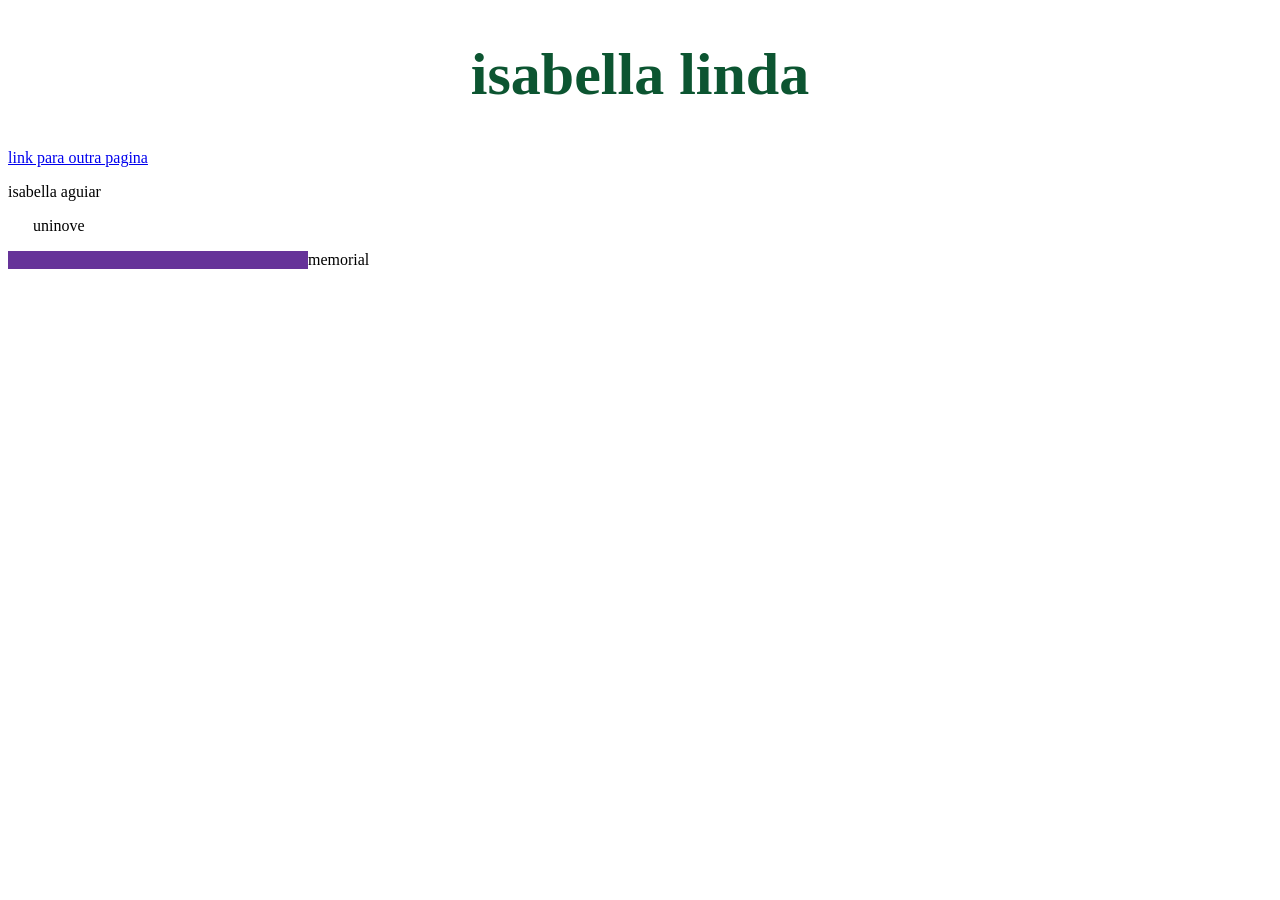
<file: index.html>
<!DOCTYPE html>
<html>

<head>
   <title> aulinha </title> 
   <style
   </style>h1 {
    color: #004d27f3;
    font-size: 60px;
    text-align: center;
} 
p{border: #9c3a3a 10px }
#paragrafo {margin:000px 2px  0px 25px;}
.destaque {border-left:solid 300px rebeccapurple}

<style>
    <head>

 <body>
  p { color: rgb(255, 0, 119); }
</style>
    <title>Aula de html</title>
</head>

</body>
<h1>isabella linda</h1>
<a href=" pagina2.html">link para outra pagina</a>
<p> isabella aguiar </p>
<p id= "paragrafo">uninove</p>
<p class="destaque">memorial</p>
</body>

</html>
</file>
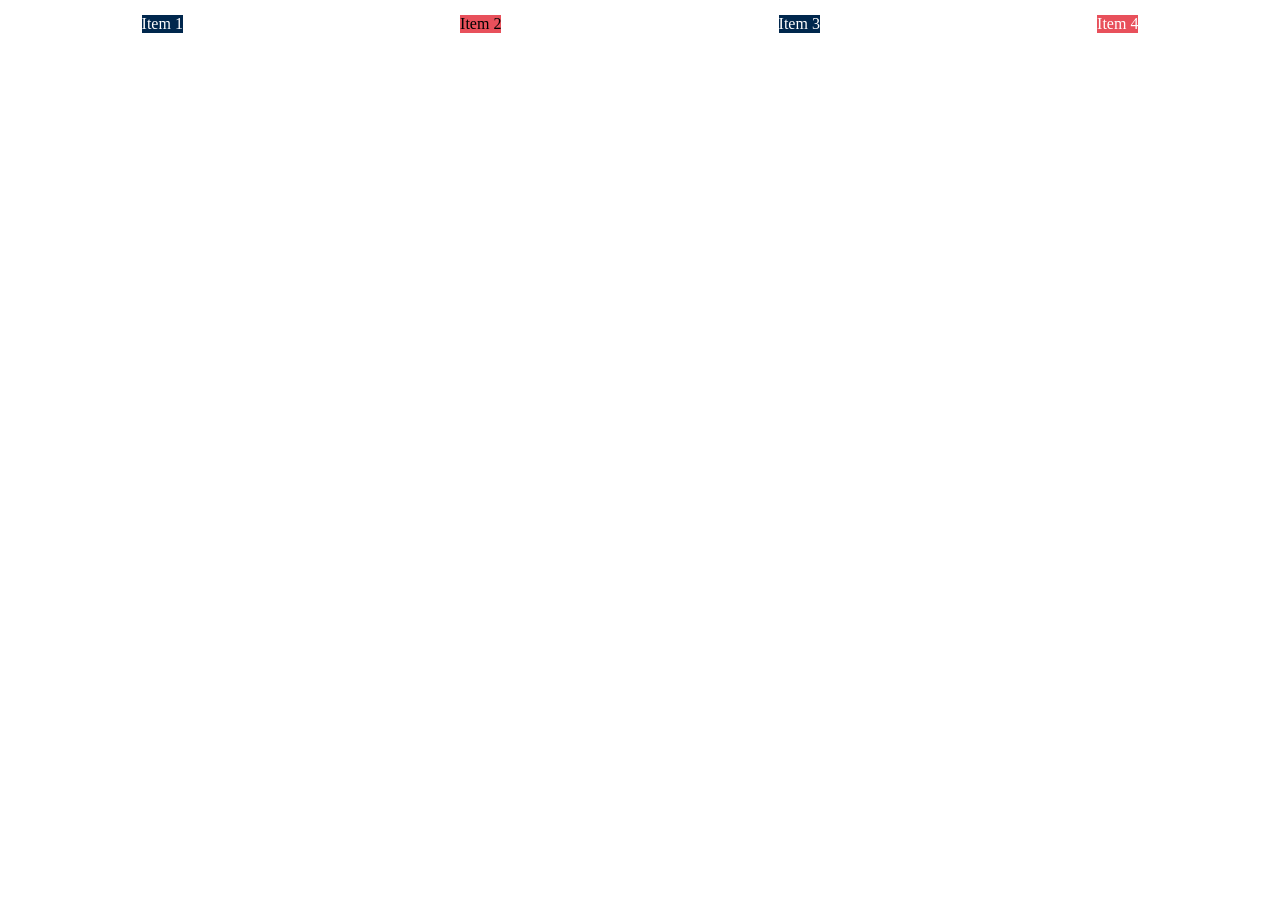
<file: flex.html>
<!DOCTYPE html>
<html lang ="en"></html>
<head>
    <meta charset="UTF-8">
    <META name="vIEWPORT" content="width=device- width, initial-scale=.0">
        <title> Document</title>
        <Link rel="stylesheet" href="style.css">
 </head>
<body>
<div CLASS="container">
  <div class="item azul">Item 1</div>
  <div class="iem vermelho">Item 2</div>
  <div class="item azul">Item 3</div>
  <div class="item vermelho">Item 4</div>
 </div>
</body>
</html>
</file>
<file: style.css>
.container{
    display:flex;
    justify-content:space-around;
    margin-top:15px;
    gap:10px;
}

.item{
    text-align:center;
    color:white
}

.azul{background:#00274D}
.vermelho{background:#E8505B}
</file>
